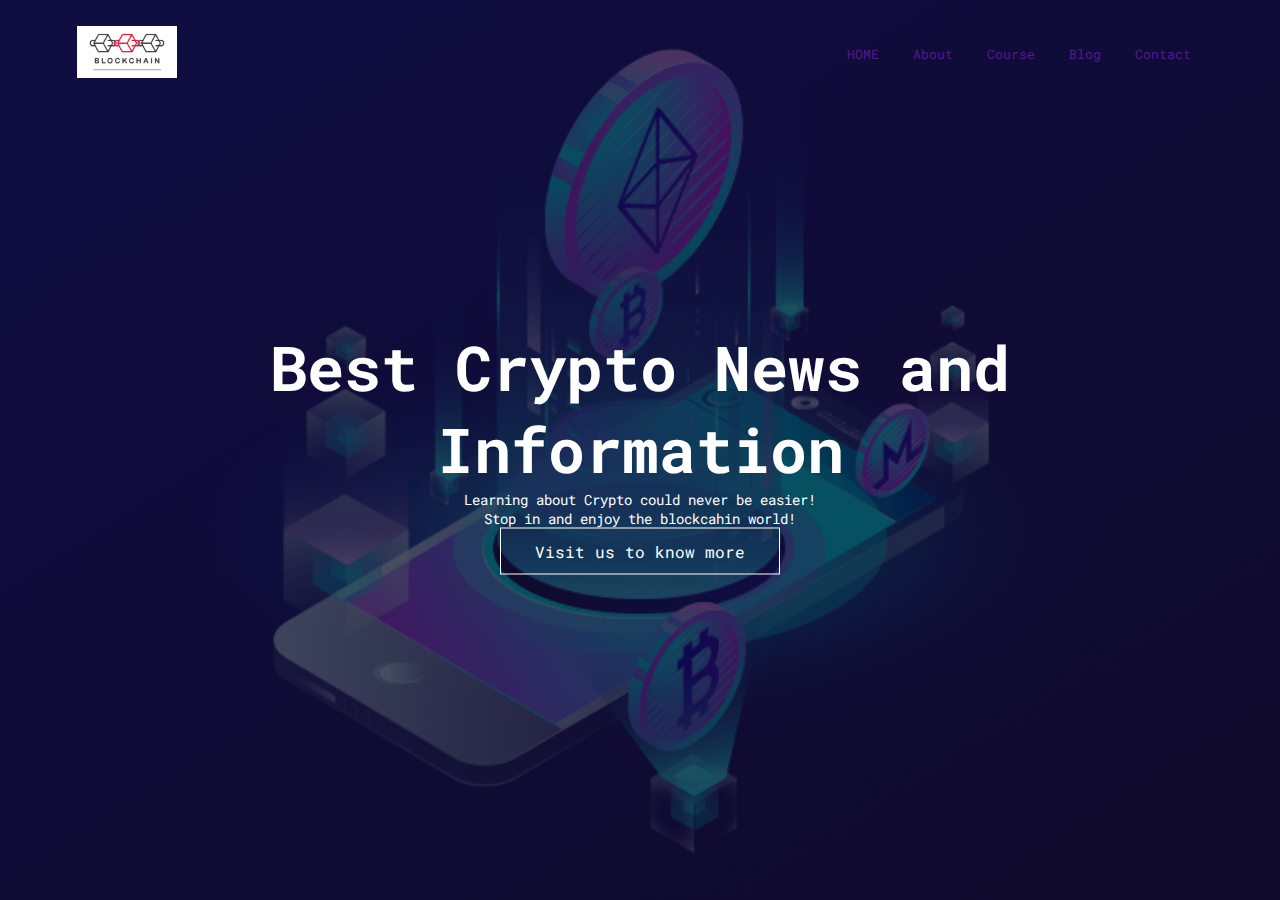
<file: Mywebsite/index.html>
<!DOCTYPE html>
<html lang="en">
<head>
    <meta charset="UTF-8">
    <meta http-equiv="X-UA-Compatible" content="IE=edge">
    <meta name="viewport" content="width=device-width, initial-scale=1.0">
    <title>CryptoWorld</title>
    <link rel="stylesheet" href="style.css">
    <link rel="preconnect" href="https://fonts.googleapis.com">
<link rel="preconnect" href="https://fonts.gstatic.com" crossorigin>
<link href="https://fonts.googleapis.com/css2?family=Roboto+Mono:wght@200;300;400&display=swap" rel="stylesheet">
</head>
<body>
    <section class="header">
        <nav>
            <a href="index.html"><img src="img/logo.jpg"></a>
            <div class="nav-links">
                <ul>
                    <li><a href="">HOME</a></li>
                    <li><a href="">About</a></li>
                    <li><a href="">Course</a></li>
                    <li><a href="">Blog</a></li>
                    <li><a href="">Contact</a></li>
                </ul>
            </div>    
        </nav>
        <div class="text-box">
            <h1> Best Crypto News and Information</h1>
            <p>Learning about Crypto could never be easier!<br> Stop in and enjoy the blockcahin world!</p>
            <a href="" class="hero-btn">Visit us to know more</a>
        </div>

    </section>
    
</body>

</html>
</file>
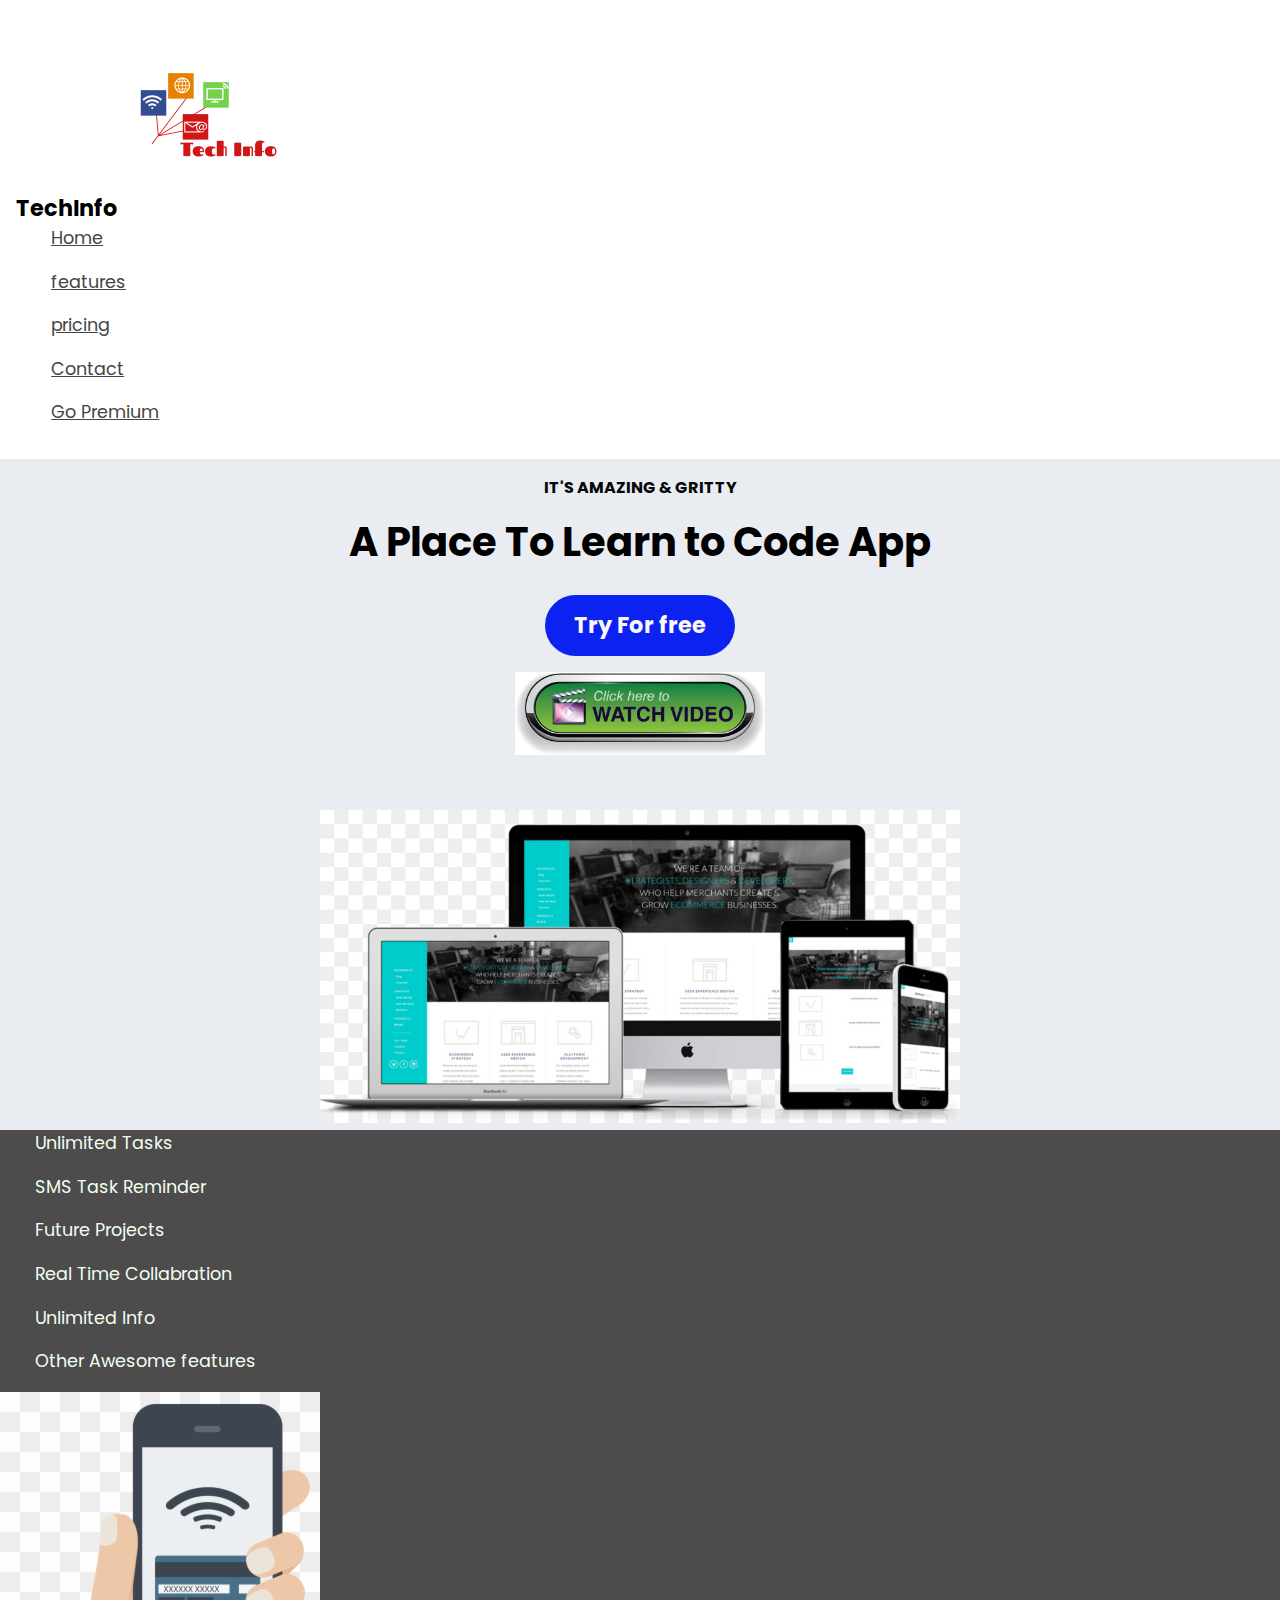
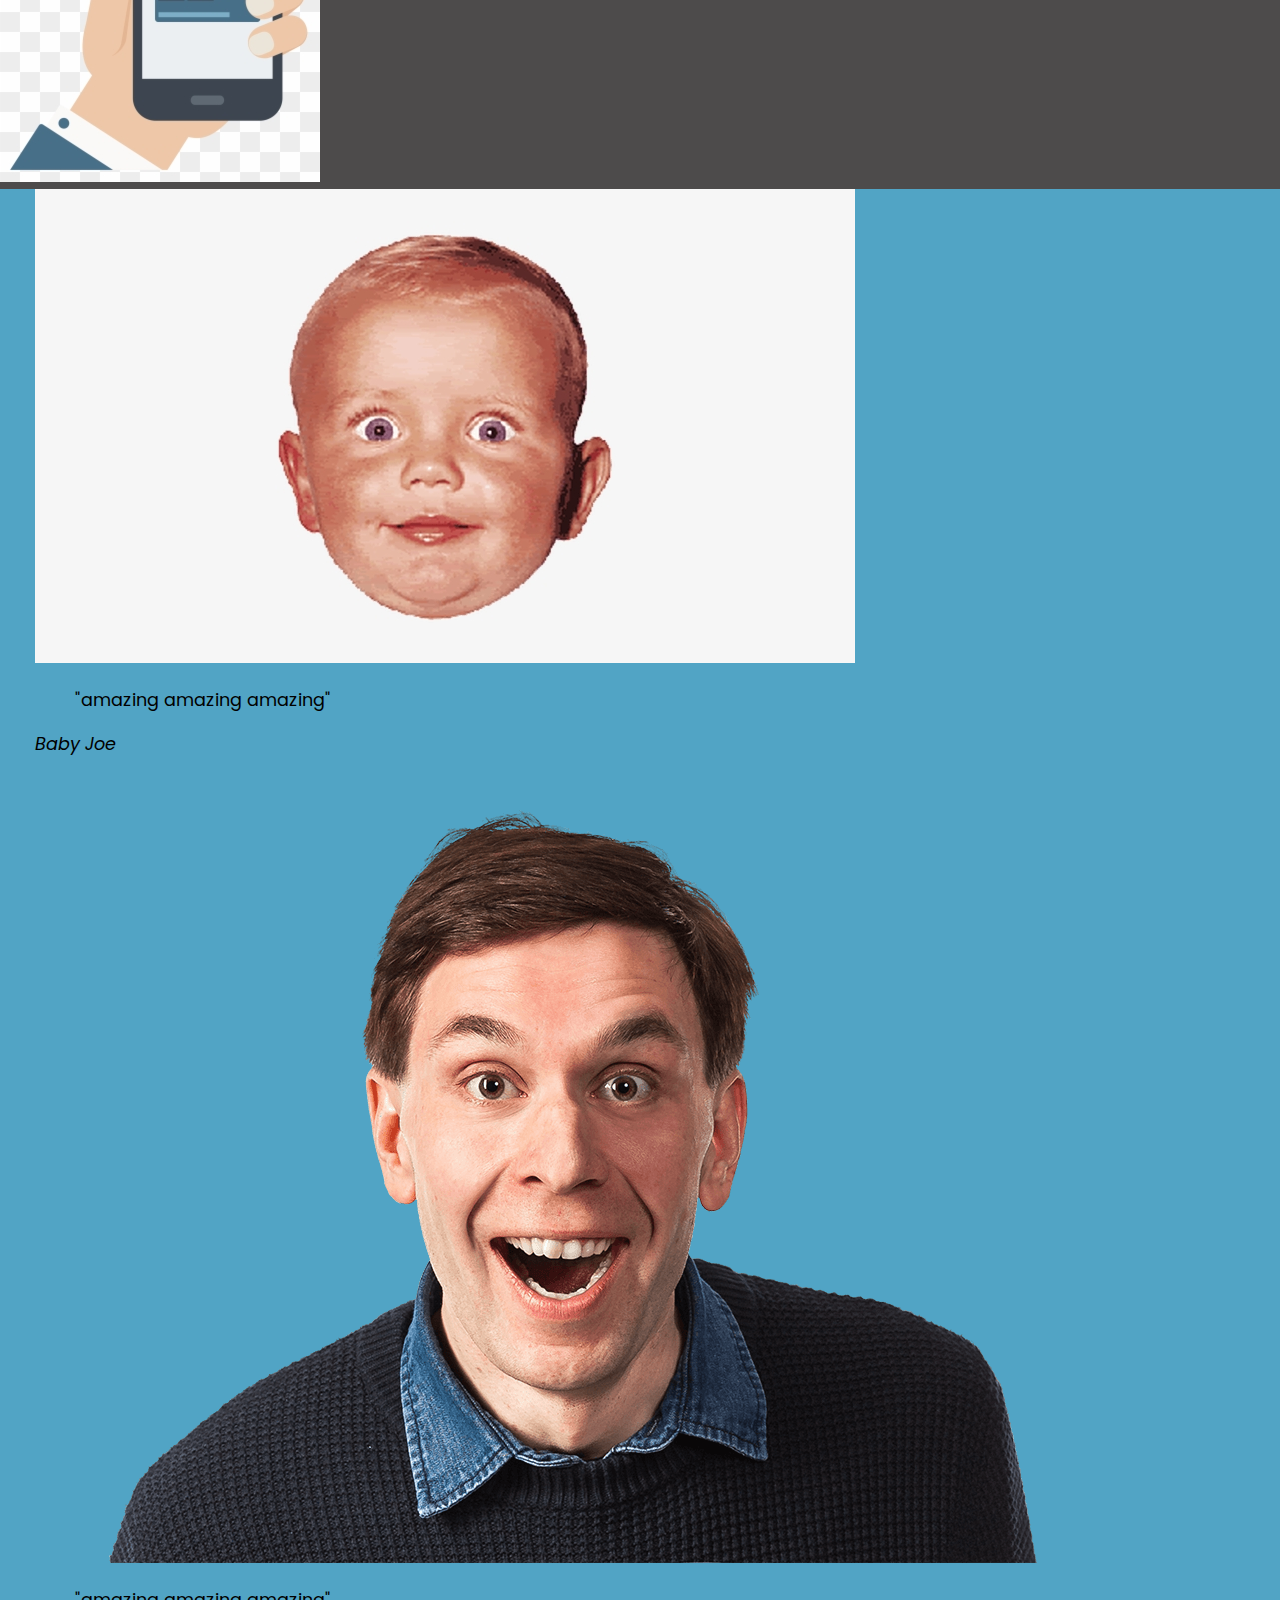
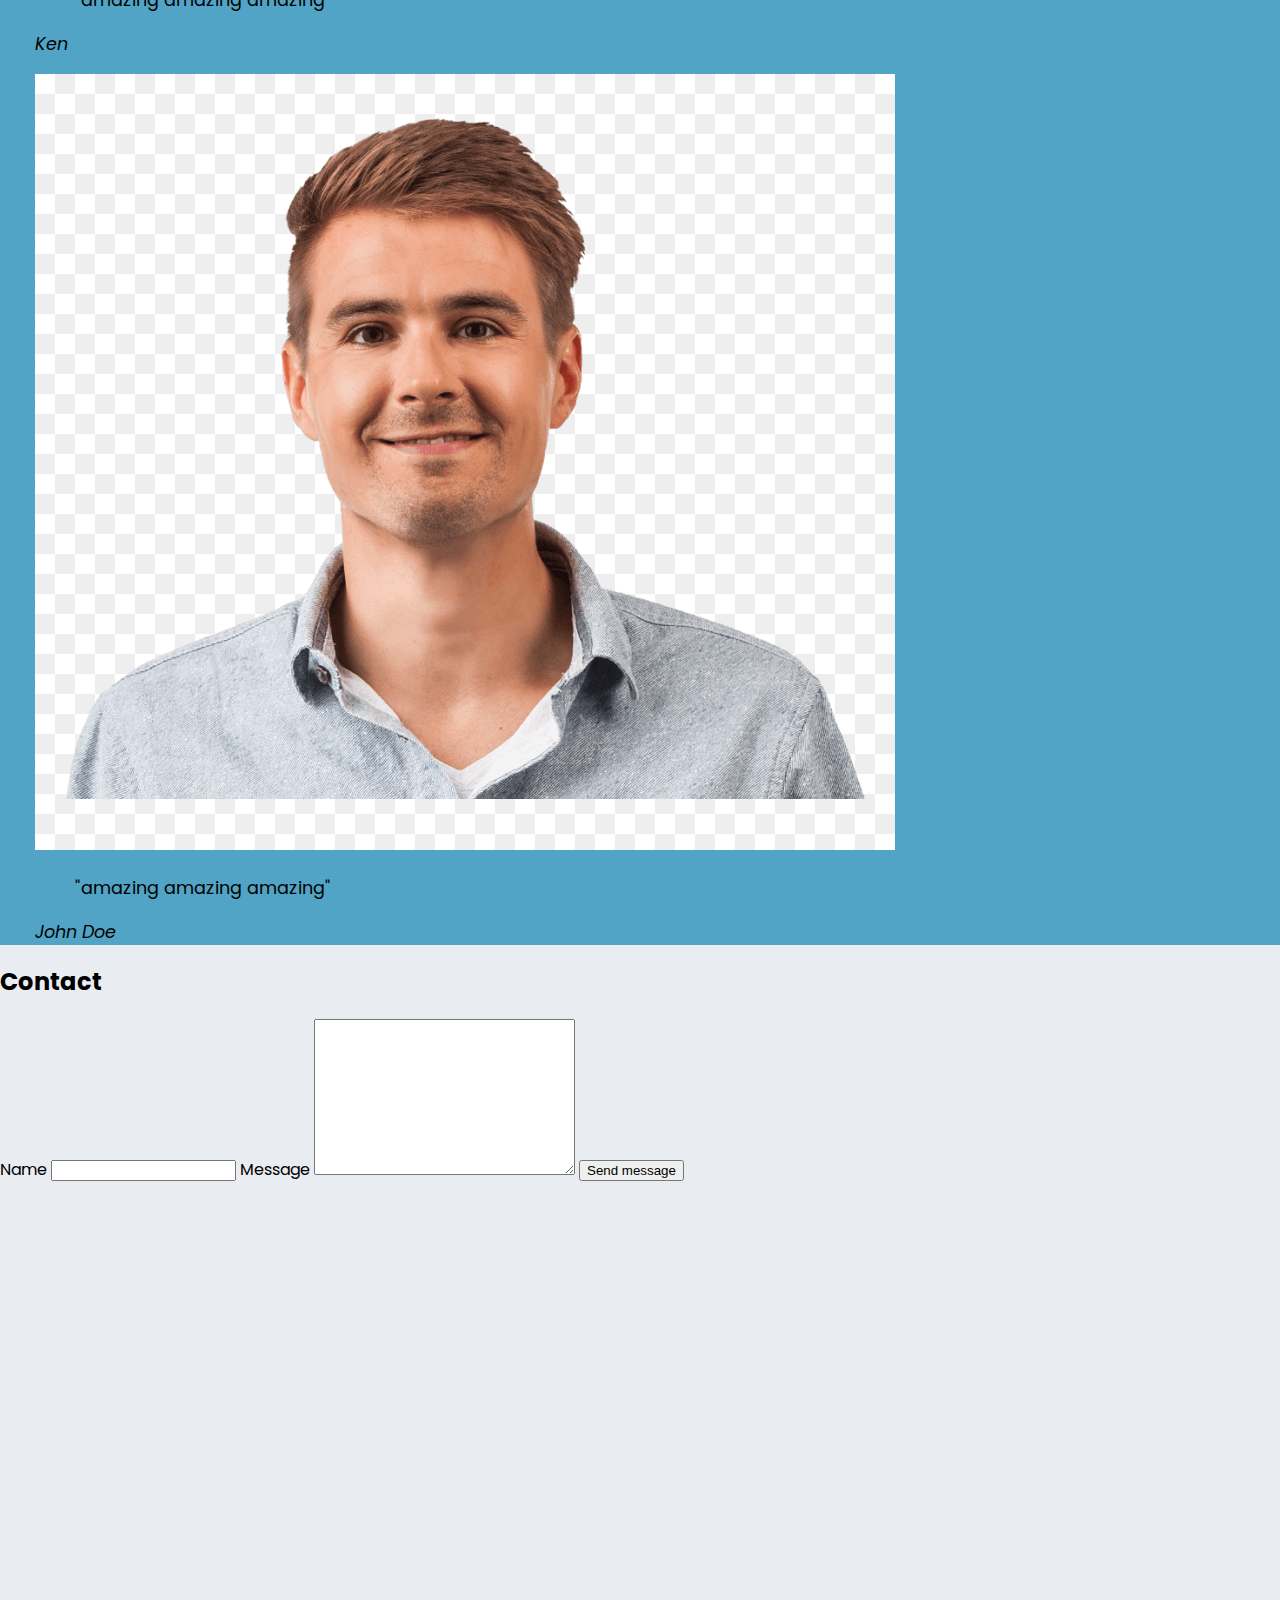
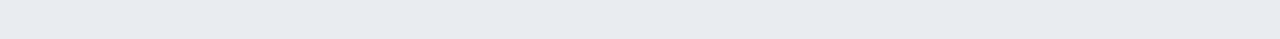
<file: New website 1722/index.html>
<!DOCTYPE html>
<html lang="en">
<head>
    <meta charset="UTF-8">
    <meta http-equiv="X-UA-Compatible" content="IE=edge">
    <meta name="viewport" content="width=device-width, initial-scale=1.0">
    <title>How To Become A Software Developer</title>
    <link rel="stylesheet" href="style.css">

</head>

<body>
    <div class="navbar">
        <div class="container">
            <a class="logo" href="#">Tech<span>Info</span></a>

             <img id="mobile-cta" class="mobile-menu" src="img/logo.png"         

            <nav>
                <img id="mobile-exit" class="mobile-menu-exalt="close-navigation">

                <ul class="primary-nav">
                    <li class="current"><a href="#">Home</a></li>
                    <li><a href="#">features</a></li>
                    <li><a href="#">pricing</a></li>
                </ul>

                <ul class="secondary-nav">
                    <li ><a href="#">Contact</a></li>
                    <li class="go-premium-cta"><a href="#">Go Premium</a></li>
                   
                </ul>
            </nav>

        </div>
        
    </div>

    <section class="hero">
        <div class="container">
           <div class="Left-col">
               <p class="subhead">It's Amazing &amp; Gritty </p>
               <h1>A Place To Learn to Code App</h1>

               <div class="hero-cta">
                  <a href="#" class="primary-cta">Try For free</a>
                  <a href="#" class="watch-video-cta">
                      <img  class="play-button" src="img/watch-video-button.png" alt="watch a video"> <watch-video-button>
                      </a>

                </div>
           </div>
           <img src="img/menu.jpg" class="hero-img" alt="Illustration" 
        </div>

    </section>

    <section class="features-section">
        <div class="container">
            <ul class="features-list">
                <li>Unlimited Tasks</li>
                <li>SMS Task Reminder</li>
                <li>Future Projects</li>
                <li>Real Time Collabration</li>
                <li>Unlimited Info</li>
                <li>Other Awesome features</li>
            </ul>

            <img src="img/holding-phone.jpg" alt="Man Holding Phone">
        </div>
    </section>

    <section class="testimonials-section">
        <div class="container">
            <ul>
               <li>
                  <img src="img/babyface.png" alt="person">

                  <blockquote>"amazing amazing amazing"</blockquote>
                  <cite>Baby Joe</cite>
               </li> 

               <li>
                <img src="img/face.png" alt="person">

                <blockquote>"amazing amazing amazing"</blockquote>
                <cite>Ken</cite>
             </li> 

             <li>
                <img src="img/face2.png" alt="person">

                <blockquote>"amazing amazing amazing"</blockquote>
                <cite>John Doe</cite>
             </li> 
            </ul>
        </div>
    </section>

    <section class="contact-section">
        <div class="container">
            <div class="contact-left">
               <h2>Contact</h2> 

               <form action="">
                   <label for="name">Name</label>
                   <input type="text" id="name" name="name">

                   <label for="message">Message</label>
                   <textarea name="message" id="message" cols="30" rows="10"></textarea>

                   <input type="submit" class="send-message-cta" value="Send message">
               </form>
            </div>
            <div class="contact-right">
                <iframe src="https://www.google.com/maps/embed?pb=!1m18!1m12!1m3!1d52860.74504906244!2d-118.44965073429339!3d34.10035163093953!2m3!1f0!2f0!3f0!3m2!1i1024!2i768!4f13.1!3m3!1m2!1s0x80c2bc35fbd217ef%3A0xcf1ef9352700d95c!2sBeverly%20Hills%2C%20CA%2090210!5e0!3m2!1sen!2sus!4v1641594854850!5m2!1sen!2sus" width="600" height="450" style="border:0;" allowfullscreen="" loading="lazy"></iframe>
            </div>


        </div>
    </section>




    
</body>

</html>
</file>
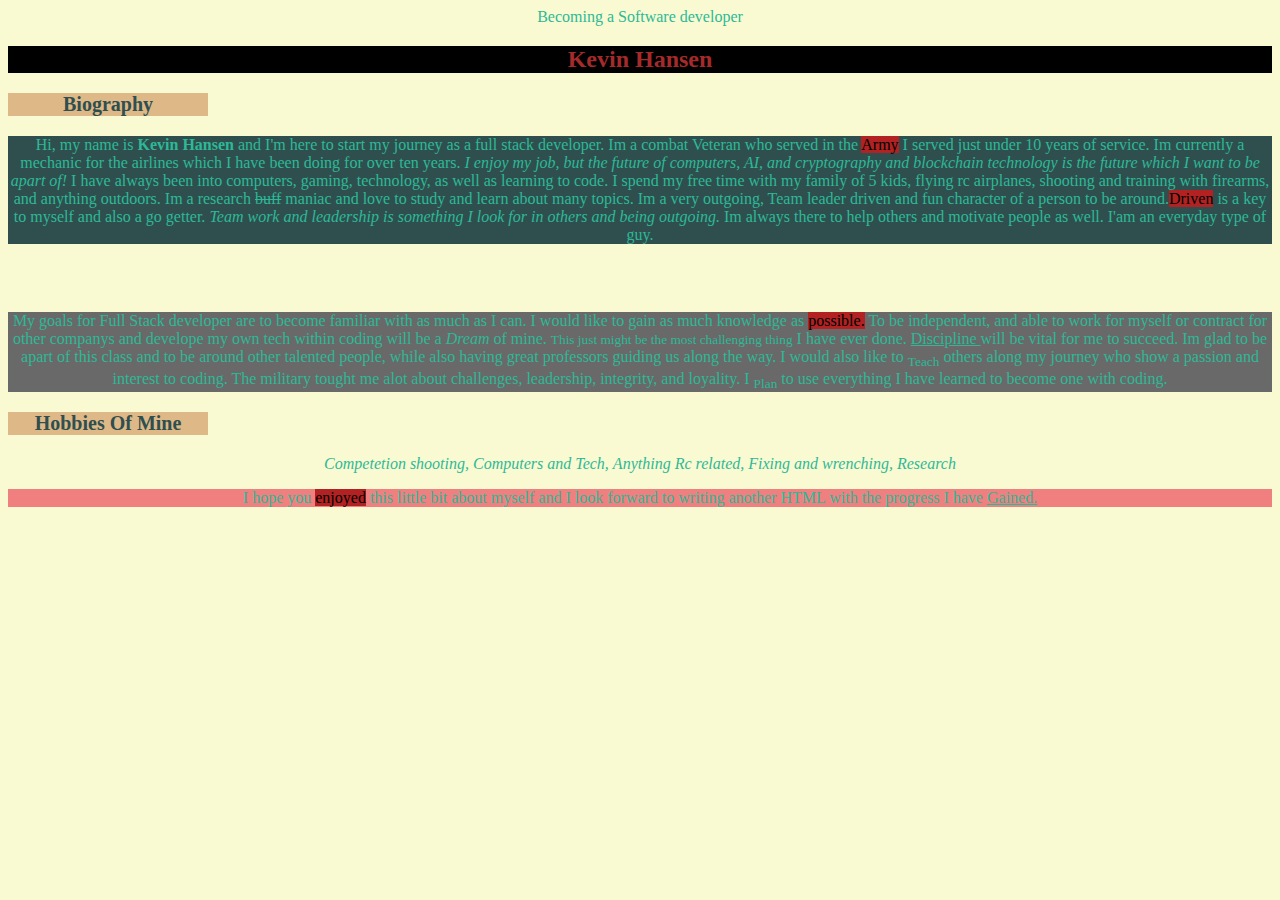
<file: Personal Site/index.html>
<!DOCTYPE html>
<html lang="en">
<head>
    <meta charset="UTF-8">
    <meta http-equiv="X-UA-Compatible" content="IE=edge">
    <meta name="viewport" content="width=device-width, initial-scale=1.0">
  <link rel="stylesheet" href="Mystyle.css">


    <title>Kevin's Bio</title>
    <style>
        

        h2{
            text-decoration: firebrick
            
        }
           h3{
              background-color: burlywood;
              font-size: 20px;
              color:darkslategrey;
              width:200px;

           }
           .text{
               line-height: 2;
               font-size: 18px;
               width:80%

           }
             .blue-bg{
                 background-color:darkslategrey
             }
             .green-bg{
                 background-color: dimgrey;
             }
                Mark{
                    background-color: firebrick;
                }

        </style>

</head>Becoming a Software developer</head>

<body > 

    <h2 style="color:brown; font-family: ariel; background-color: black;">Kevin Hansen</h2>

    <h3>Biography</h3>

    <p class="blue-bg ">Hi, my name is <b>Kevin Hansen</b> and I'm here to start my journey as a full stack developer. Im a combat Veteran who served in the <mark>Army</mark> I served just under 10 years of service. Im currently a mechanic for the airlines which I have been doing for over ten years.  <i>I enjoy my job, but the future of computers, AI, and cryptography and blockchain technology is the future which I want to be apart of!</i> I have always been into computers, gaming, technology, as well as learning to code. I spend my free time with my family of 5 kids, flying rc airplanes, shooting and training with firearms, and anything outdoors. Im a research <del>buff</del> maniac and love to study and learn about many topics. Im a very outgoing, Team leader driven and fun character of a person to be around.<mark>Driven</mark> is a key to myself and also a go getter. <i>Team work and leadership is something I look for in others and being outgoing.</i>  Im always there to help others and motivate people as well. I'am an everyday type of guy. </p>
<br><br>

    <p class="green-bg">My goals for Full Stack developer are to become familiar with as much as I can. I would like to gain as much knowledge as <mark>possible.</mark> To be independent, and able to work for myself or contract for other companys and develope my own tech within coding will be a <i>Dream</i> of mine. <small>This just might be the most challenging thing</small> I have ever done.  <ins>Discipline </ins> will be vital for me to succeed. Im glad to be apart of this class and to be around other talented people, while also having great professors guiding us along the way. I would also like to <sub>Teach</sub> others along my journey who show a passion and interest to coding. The military tought me alot about challenges, leadership, integrity, and loyality. I <sub>Plan</sub> to use everything I have learned to become one with coding. 

    <h3 class= "red-bg">Hobbies Of Mine</h3>
     <i>Competetion shooting,</i>
     <i>Computers and Tech,</i>
     <I>Anything Rc related,</I>
     <i>Fixing and wrenching,</i>
     <i>Research</i>

     <p class= "orange-bg">I hope you <mark>enjoyed</mark> this little bit about myself and I look forward to writing another HTML with the progress I have <ins>Gained.</ins></p>



</body>
</html>
</file>
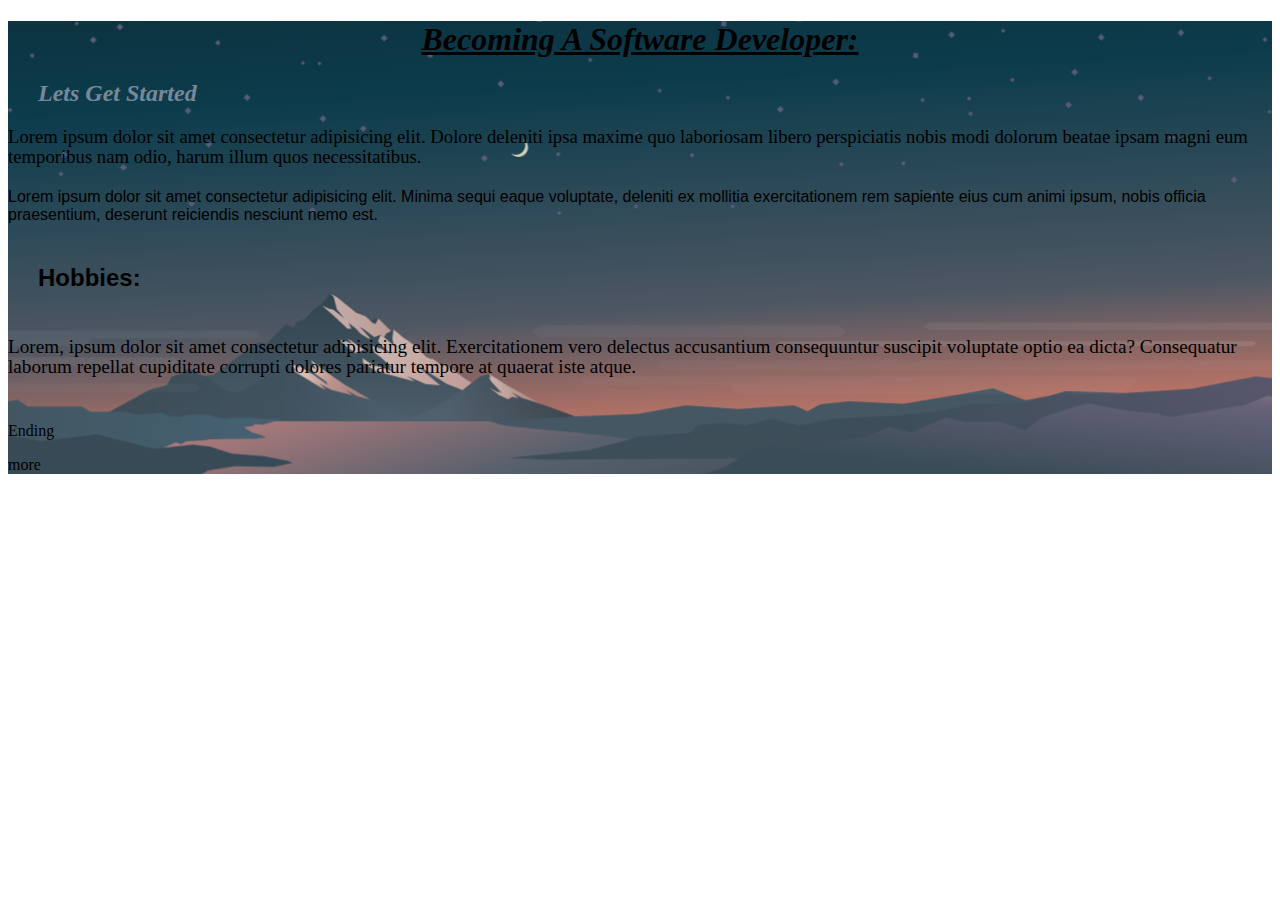
<file: Personal Site/img/index3.html>
<!DOCTYPE html>
<html lang="en">
<head>
    <meta charset="UTF-8">
    <meta http-equiv="X-UA-Compatible" content="IE=edge">
    <meta name="viewport" content="width=device-width, initial-scale=1.0">
    <title>My website</title>
     <link rel="stylesheet" href="newstyle.css">

</head>

<body>
    <div class="container">
        <div class="box-1">
            <h1>Becoming A Software Developer:</h1>
            <h2>Lets Get Started</h2>
            <h3><p>Lorem ipsum dolor sit amet consectetur adipisicing elit. Dolore deleniti ipsa maxime quo laboriosam libero perspiciatis nobis modi dolorum beatae ipsam magni eum temporibus nam odio, harum illum quos necessitatibus.</p></h3>

            <h4><p>Lorem ipsum dolor sit amet consectetur adipisicing elit. Minima sequi eaque voluptate, deleniti ex mollitia exercitationem rem sapiente eius cum animi ipsum, nobis officia praesentium, deserunt reiciendis nesciunt nemo est.</p></h4>

            <h5>Hobbies:</h5>

           <h6> <p>Lorem, ipsum dolor sit amet consectetur adipisicing elit. Exercitationem vero delectus accusantium consequuntur suscipit voluptate optio ea dicta? Consequatur laborum repellat cupiditate corrupti dolores pariatur tempore at quaerat iste atque.</p>
                
           </h6>

            <h7>Ending</h7>
            
            <p>more</p>

            </div>
            
    
</body>
</html>
</file>
<file: Mywebsite/style.css>
*{
    margin: 0;
    padding: 0;
    font-family: 'Roboto Mono', monospace;
}

.header{
    min-height: 100vh;
    width: 100%;
    background-image: linear-gradient(rgba(4,9,30,0.7),rgba(4,9,30,0.7)),url(img/background.png);
    background-position: center;
    background-size: cover;
    position: relative;
}

nav{
    display: flex;
    padding: 2% 6%;
    justify-content: space-between;
    align-items: center;
    }

    nav img{
        width: 100px;
    }

    .nav-links{
        flex: 1;
        text-align: right;
    }

    .nav-links ul li{
        list-style: none;
        display: inline-block;
        padding: 8px 12px;
        position: relative;

    }
    .nav-links ul li a{
     font-size: 13px;
     text-decoration: none;
    }

    .nav-links ul li::after{
     content: '';
     width: 0%;
     height: 2px;
     background: whitesmoke;
     display: block;
     margin: auto;
     transition: 0.5s;
    }

    .nav-links ul li:hover::after{
        width: 100%
    }

    .text-box{
        width: 90%;
        color: #fff;
        position: absolute;
        top: 50%;
        left: 50%;
        transform: translate(-50%, -50%);
        text-align:center;
    }

    .text-box h1{
        font-size: 62px;
    }

    .text-box p{
        margin: 10px o 40px;
        font-size: 14px;
    }

    .hero-btn{
        display:  inline-block;
        text-decoration: none;
        color: #fff;
        border: 1px solid #fff;
        padding: 12px 34px;
        background: transparent;
        position: relative;
        cursor: pointer;
    }
</file>
<file: New website 1722/style.css>
@import url('https://fonts.googleapis.com/css2?family=Poppins:ital,wght@1,100&display=swap');

body{
    background:rgb(233, 236, 240);
    margin: 0;
    font-family: 'poppins';
    color:black;
}

.play-button{
    width: 250px;
}

.navbar {
    background:white;
    padding: 1em;
    color:black;
    
}
.logo{
    text-decoration: none;
    font-weight:bold;
    color:black;
    font-size: 1.4em;
  
}
.span{
    color:rgb(14, 14, 126);
}

.nav{
   display: none; 
}

.mobile-menu{
    cursor: pointer;
}

a{
    color:#444444;
}

ul{
    list-style-type: none;
    margin: 0;
    padding: 0;
}

section:{
    padding: 5em 2em;
}

.hero{
    text-align: center;
}

.left-col{
    
}

.subhead{
    text-transform: uppercase;
    font-weight: bold;
    color:rgb(7, 7, 7);
}

h1{
   font-size: 2.5em;
   line-height: 1.3em;
   margin-top: .2em; 
}
    
.primary-cta{
    background: rgb(11, 34, 241);
    color:rgb(252, 247, 247);
    text-decoration: none;
    padding: .6em 1.3em;
    font-size: 1.4em;
    border-radius: 5em;
    font-weight: bold;
    display: inline-block;
    
}

.watch-video-cta{
    display: block;
    margin-top: 1em;
}

.hero-img{
    width: 50%;
    margin-top: 3em;
    
}

.features-section{
    background:rgb(77, 75, 75);
    color:honeydew;
}

ul.features{
    margin: 0;
    padding-left: 1em;

}

li{
    font-size: 1.1em;
    margin-bottom: 1em;
    margin-left: 2em;
    position: center;
    
}

.testimonials-section{
    background-color: rgb(81, 164, 197);
    
}
</file>
<file: Personal Site/Mystyle.css>
head{
    color:rgb(134, 35, 206)
}


body{
    font-family: "bookman old style";
    text-align: center;
    color:rgb(45, 185, 150);
    
}



title{
    color:lightslategrey
}
head{
    color: lightsteelblue;
    font-family: "bookman old style";
}



body{
    background-color: lightgoldenrodyellow;
}


h1{
    text-transform: uppercase;
    text-decoration: underline;
    text-align: center;
    letter-spacing: 10px;
    word-spacing: 30px;
}

h2{
    -moz-text-decoration-style: wavy;
}

h3{
    background-color: burlywood;
    font-size: 20px;
    color:darkslategrey;
    width:200px;
    text-align: center;

 }
 .text{
     line-height: 2;
     font-size: 18px;
     width:80%;
     text-transform: uppercase; 

 }
   .blue-bg{
       background-color:darkslategrey;
   }
   .green-bg{
       background-color: dimgrey;
   }
      Mark{
          background-color: firebrick;
      }
      .orange-bg{
          background-color: lightcoral;
          text-decoration-style: dashed;

      }
</file>
<file: Personal Site/img/newstyle.css>
h1{
    font-style: italic;
text-align: center;
text-decoration-color: lightslategray;
text-decoration: underline;}

h2{
    font-style:oblique;
    color:lightslategrey;
    text-indent: 30px;
   
}
h3{
    font-family: "monospace""courier new";
    font-weight:normal;
    line-height: 20px;
}
h4{
    font-family: Impact, Haettenschweiler, 'Arial Narrow Bold', sans-serif;
    font-weight:100
}
h5{
    font-size: 150%;
    font-family: 'Lucida Sans', 'Lucida Sans Regular', 'Lucida Grande', 'Lucida Sans Unicode', Geneva, Verdana, sans-serif;
    text-indent: 30px;

}
h6{
    font-size:larger;
    font-weight:100;
    line-height: 20px;
}





.box-1{
    background-image: url(../img/landscape.png);
    background-position: center;
}
</file>
